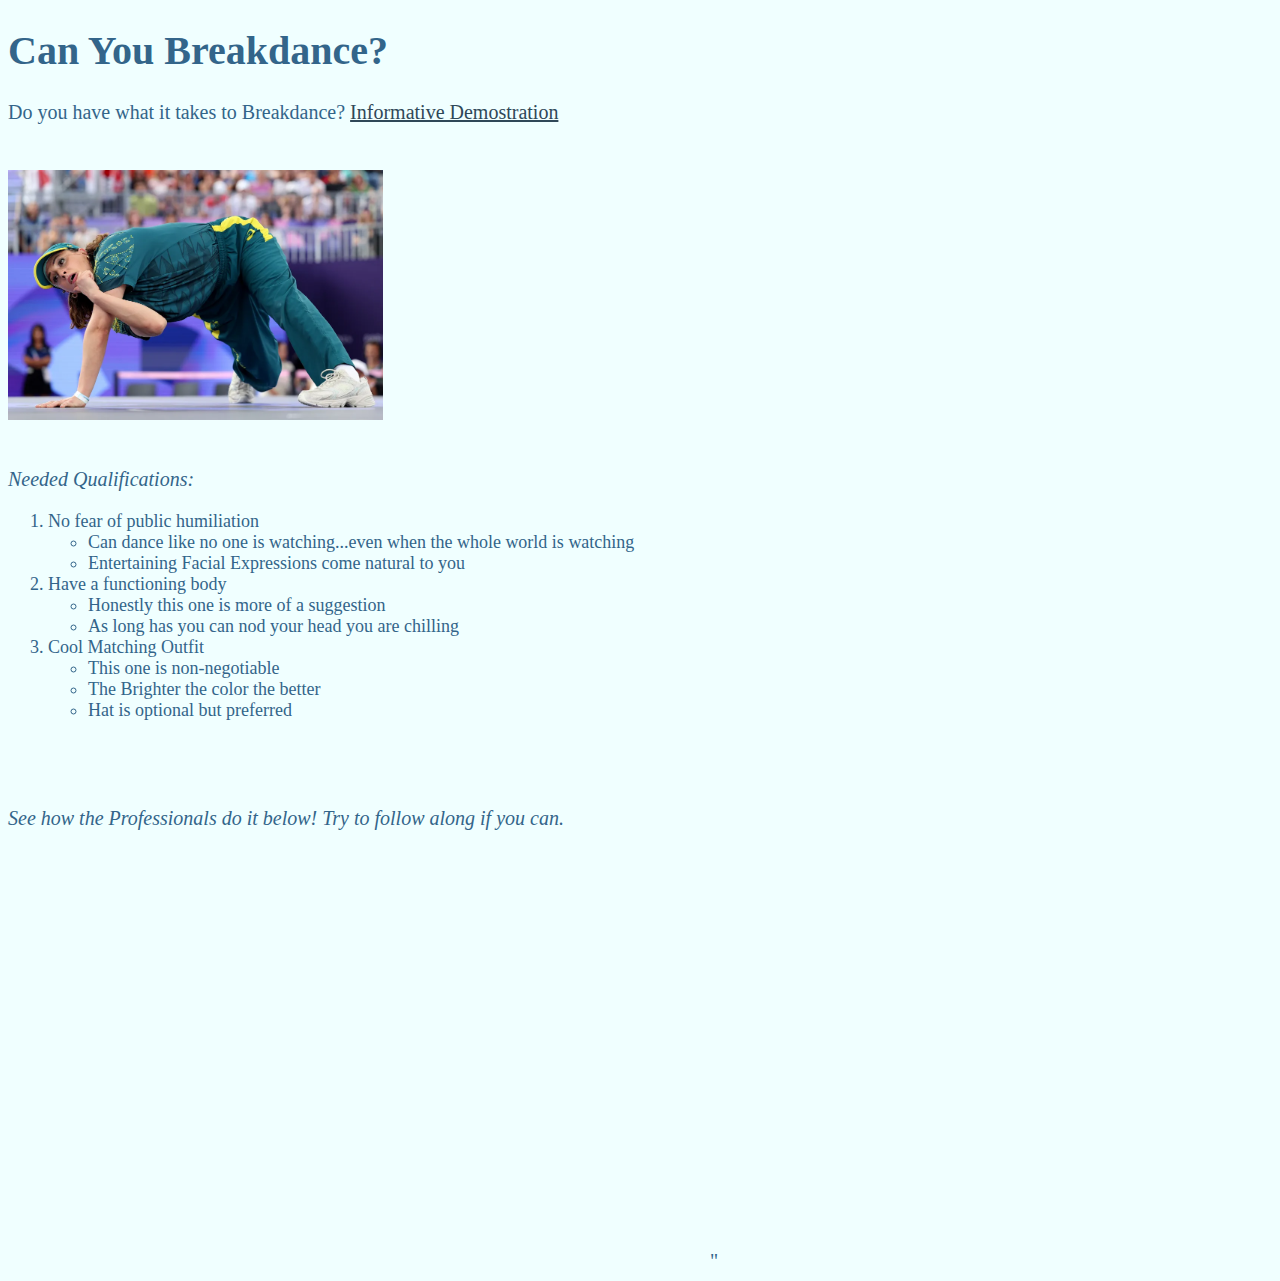
<file: html/scratch.html>
<!DOCTYPE html>
<html lang="en">
<head>
    <meta charset="UTF-8">
    <meta name="viewport" content="width=device-width, initial-scale=1.0">
    <title>Can You Breakdance?</title>
    <link href="../css/mystyles.css" rel="mystylesheet">
    <style>
        body {
    font-family: Georgia, 'Times New Roman', Times, serif;
    font-size: 20px;
    color:#33658A;
    background-color: azure;
   
}
li{
    font-size: 18px;

}
a{
    color:#2F4858
}
p{
    font-style: italic;
}
    </style>
</head>
<body>
    
    <h1 class="title">Can You Breakdance? </h1>
    Do you have what it takes to Breakdance?
    <a href="#Info Video">Informative Demostration </a>
    <br>
    <br>
    <br>

    <img src="../assets/img/cover.webp" height=" 250" alt="Cover breakdance photo">
    <br>
    <br>
    <p>Needed Qualifications: </p>

    <ol>
        <li> No fear of public humiliation</li>
            <ul>
                <li> Can dance like no one is watching...even when the whole world is watching</li>
                <li> Entertaining Facial Expressions come natural to you</li>
            </ul>
        <li> Have a functioning body</li>
            <ul>
                <li> Honestly this one is more of a suggestion</li>
                <li> As long has you can nod your head you are chilling</li>
            </ul>
        <li> Cool Matching Outfit</li>
            <ul>
                <li>This one is non-negotiable</li>
                <li>The Brighter the color the better</li>
                <li>Hat is optional but preferred</li>
            </ul>
    </ol>
    <br>
    <br>
    <p id="Info Video">See how the Professionals do it below! Try to follow along if you can.</p>
    <br>
   <iframe width="702" height="395" 
   src="https://www.youtube.com/embed/eGMxl3M0Mbo" 
   title="Australia&#39;s Olympic Breakdancer Breaks the Internet | Paris Olympics 2024 |Vantage with Palki Sharma" 
   frameborder="0" 
   allow="accelerometer; autoplay; clipboard-write; encrypted-media; gyroscope; picture-in-picture; web-share" 
   referrerpolicy="strict-origin-when-cross-origin" 
   allowfullscreen>

        </iframe>"
</body>
</html>
</file>
<file: css/mystyles.css>
body {
    font-family: Georgia, 'Times New Roman', Times, serif;
    font-size: 15px;
    color:#33658A
}
li{
    font-size: 14px;
    font-style: italic;
}
a{
    color:#2F4858
}
</file>
